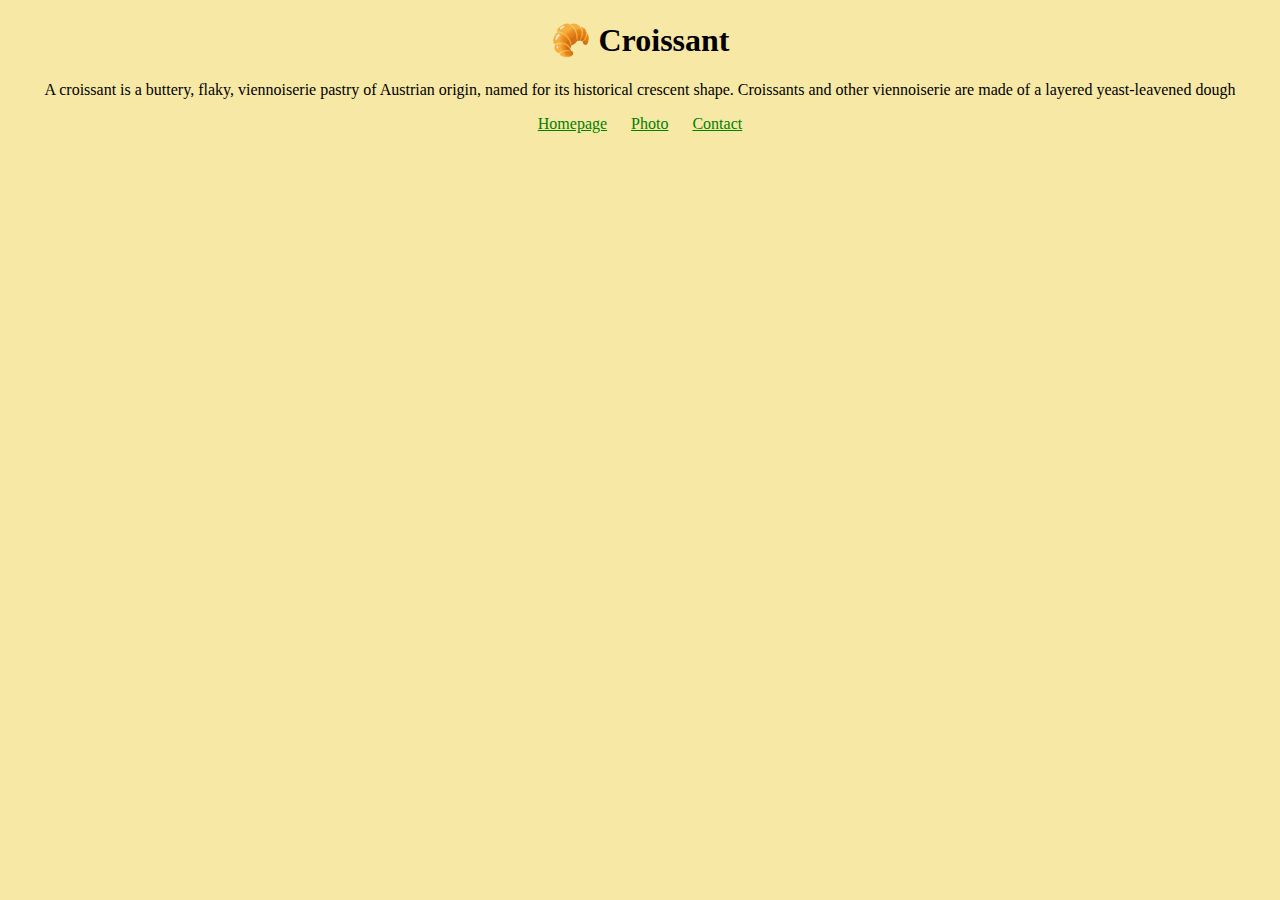
<file: index.html>
<!DOCTYPE html>
<html lang="en">
  <head>
    <meta charset="UTF-8" />
    <meta http-equiv="X-UA-Compatible" content="IE=edge" />
    <meta name="viewport" content="width=device-width, initial-scale=1.0" />
    <title>The best Croissant in Tehran - Croissant.com</title>
    <meta name="description" content="Tase the best Croissant in town" />
    <link rel="stylesheet" href="src/style.css" />
  </head>
  <body>
    <h1>🥐 Croissant</h1>
    <p>
      A croissant is a buttery, flaky, viennoiserie pastry of Austrian origin,
      named for its historical crescent shape. Croissants and other viennoiserie
      are made of a layered yeast-leavened dough
    </p>
    <footer>
      <a href="/" title="Home">Homepage</a>
      <a href="/photo.html" title="Croissant Photo">Photo</a>
      <a href="/contact.html" title="Contact Croissant.com">Contact</a>
    </footer>
  </body>
</html>
</file>
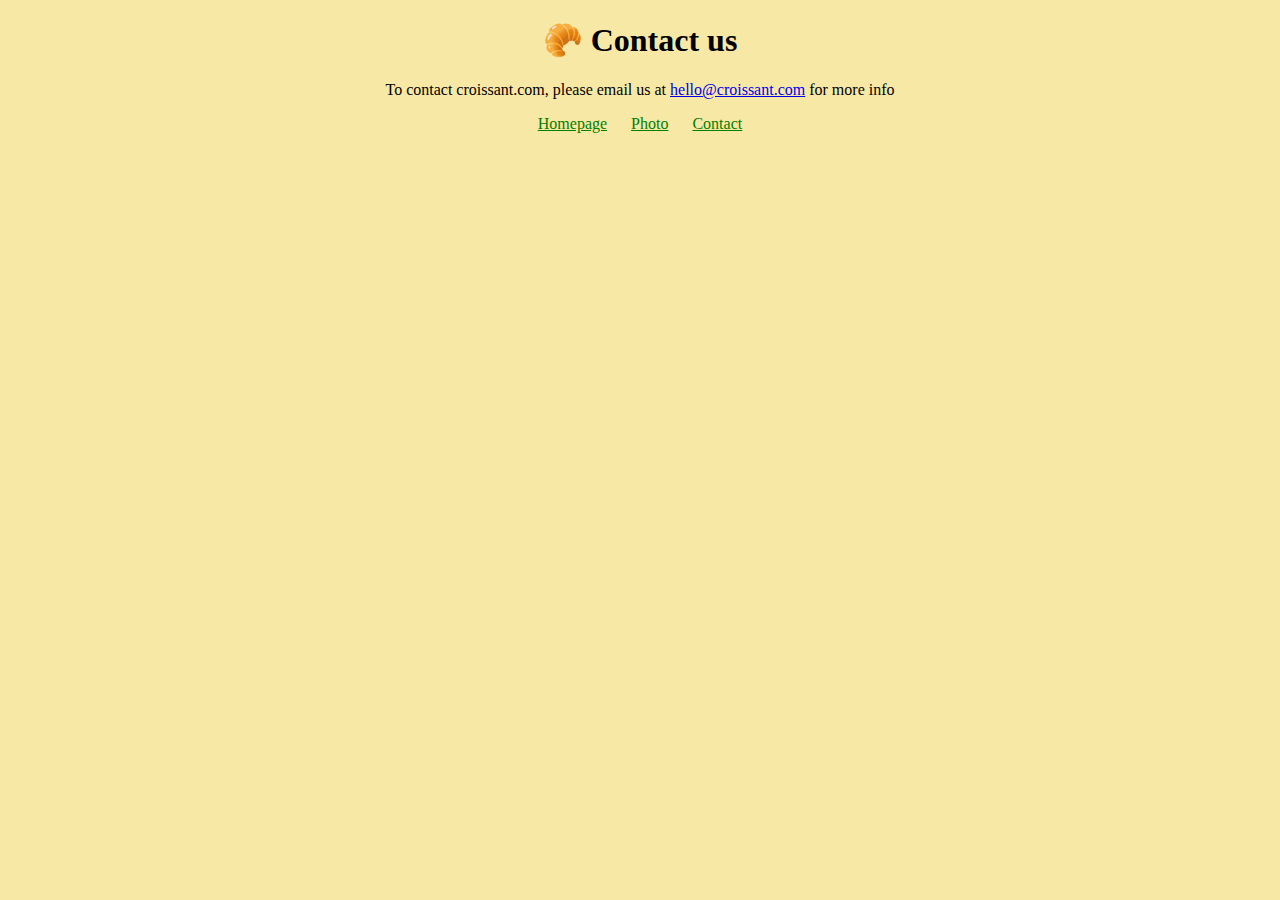
<file: contact.html>
<!DOCTYPE html>
<html lang="en">
  <head>
    <meta charset="UTF-8" />
    <meta http-equiv="X-UA-Compatible" content="IE=edge" />
    <meta name="viewport" content="width=device-width, initial-scale=1.0" />
    <title>Contact Us - Croissant.com</title>
    <meta
      name="description"
      content="To learn more about our homemade Croissant, Contact us"
    />
    <link rel="stylesheet" href="src/style.css" />
  </head>
  <body>
    <h1>🥐 Contact us</h1>
    <p>
      To contact croissant.com, please email us at
      <a href="hello@croissant.com" title="Contact us by email"
        >hello@croissant.com</a
      >
      for more info
    </p>
    <footer>
      <a href="/" title="Home">Homepage</a>
      <a href="/photo.html" title="Croissant Photo">Photo</a>
      <a href="/contact.html" title="Contact Croissant.com">Contact</a>
    </footer>
  </body>
</html>
</file>
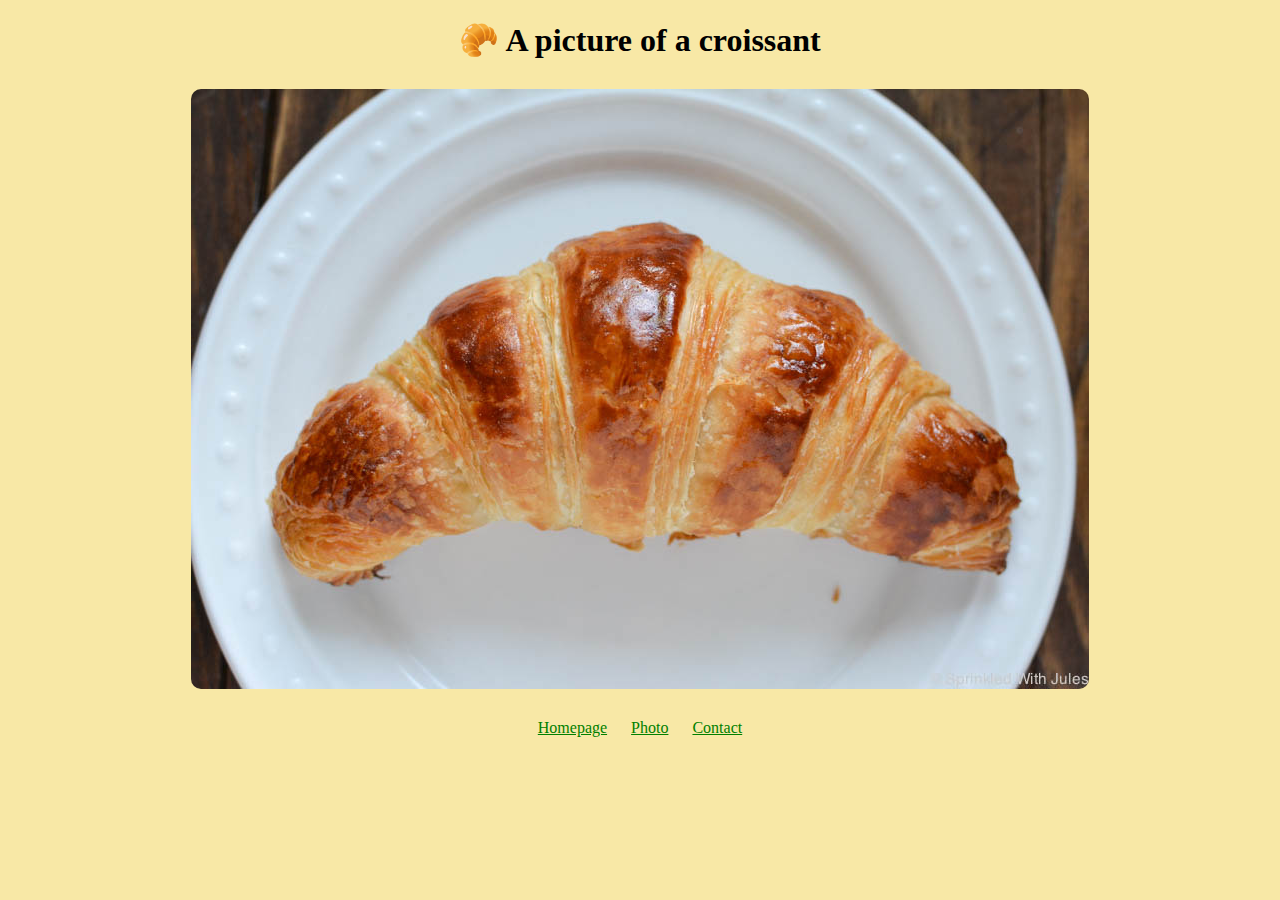
<file: photo.html>
<!DOCTYPE html>
<html lang="en">
  <head>
    <meta charset="UTF-8" />
    <meta http-equiv="X-UA-Compatible" content="IE=edge" />
    <meta name="viewport" content="width=device-width, initial-scale=1.0" />
    <title>An example of the perfect Croissant - Croissant.com</title>
    <meta name="description" content="Enjoy Homemade Croissant" />
    <link rel="stylesheet" href="src/style.css" />
  </head>
  <body>
    <h1>🥐 A picture of a croissant</h1>
    <img
      src="/images/croissant.jpg"
      alt="Homemade croissant"
      class="croissant-photo"
    />
    <footer>
      <a href="/" title="Home">Homepage</a>
      <a href="/photo.html" title="Croissant Photo">Photo</a>
      <a href="/contact.html" title="Contact Croissant.com">Contact</a>
    </footer>
  </body>
</html>
</file>
<file: src/style.css>
body {
  background: #f8e8a6;
  margin: 8px;
}
h1,
p {
  text-align: center;
}

footer {
  text-align: center;
  display: block;
}

footer a {
  margin: 0 10px;
  color: green;
}

.croissant-photo {
  max-width: 100%;
  border-radius: 10px;
  display: block;
  margin: 30px auto;
}
</file>
